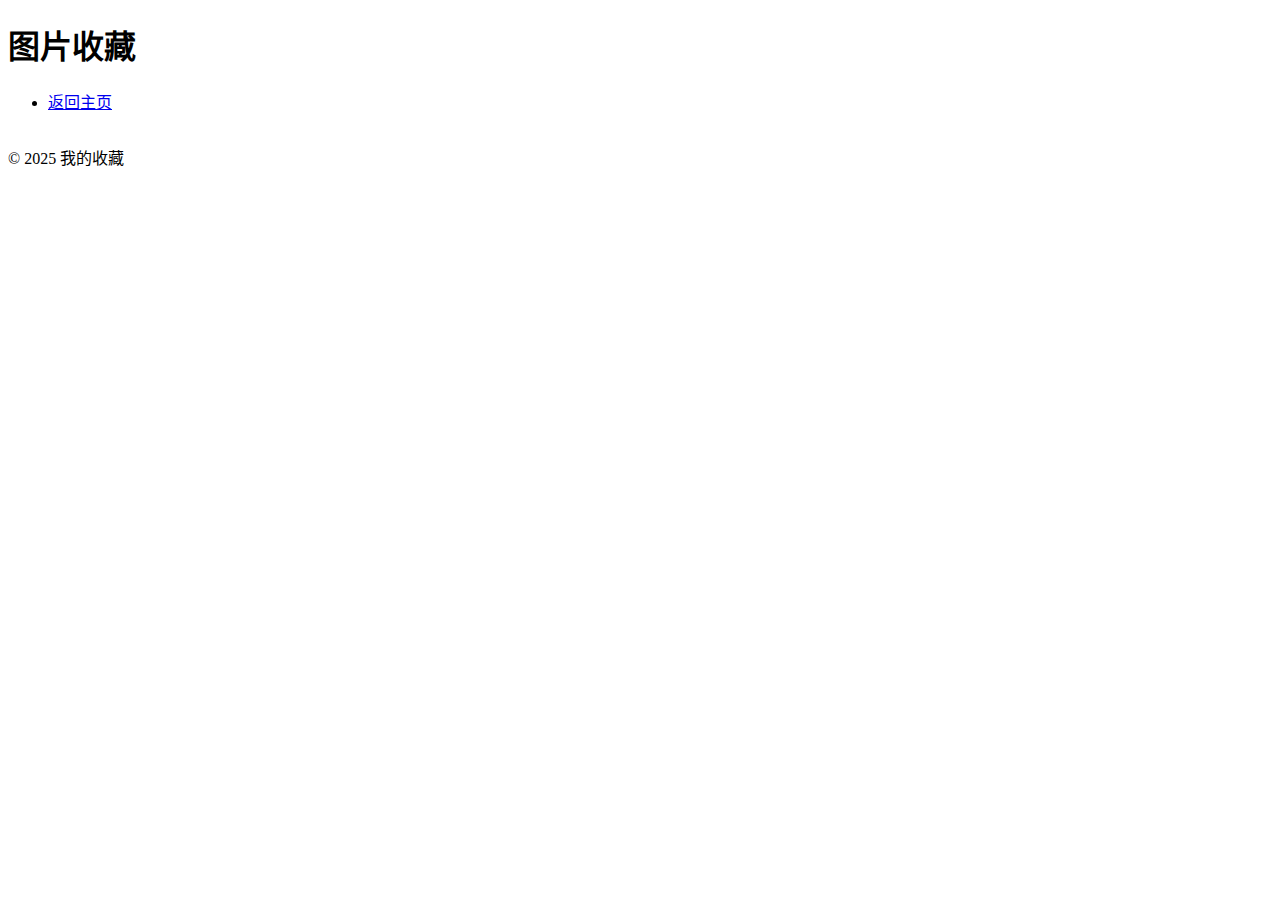
<file: images.html>
<!DOCTYPE html>
<html lang="zh-CN">

<head>
    <meta charset="UTF-8">
    <meta name="viewport" content="width=device-width, initial-scale=1.0">
    <title>秋风の小站</title>
    <link rel="stylesheet" href="./styles/ige.css">
    <link rel="icon" href="./favicon.ico">
</head>

<body>
    <header>
        <h1>图片收藏</h1>
        <nav>
            <ul>
                <li><a href="index.html">返回主页</a></li>
            </ul>
        </nav>
    </header>
    <main>
        <div id="image-grid" class="grid">
            <!-- 图片列表 -->
        </div>
        <div id="image-overlay" class="overlay">
            <span class="close-btn">&times;</span>
            <img id="overlay-img" class="overlay-img" />
            <a id="download-btn" class="download-btn" href="#" download>下载图片</a>
        </div>

        <script src="./scripts/image.js"></script>
        <footer>
            <p>&copy; 2025 我的收藏</p>
        </footer>
</body>

</html>
</file>
<file: styles/ige.css>
.grid {
    column-count: 4;
    /* 每行4列 */
    column-gap: 10px;
    /* 设置列间距 */
}

.grid-item {
    display: inline-block;
    width: 100%;
    margin-bottom: 10px;
    /* 避免图片粘连 */
}

.grid-item img {
    display: block;
    width: 100%;
}

/* 移动端样式 */
@media (max-width: 768px) {
    .grid-item {
        width: 50%;
        /* 在小屏幕上，每行显示两张图片 */
    }
}

/* 分页样式 */
#pagination {
    display: flex;
    justify-content: center;
    align-items: center;
    margin-top: 20px;
}

#pagination button {
    padding: 5px 10px;
    margin: 0 5px;
}

.overlay {
    display: none;
    position: fixed;
    top: 0;
    left: 0;
    width: 100%;
    height: 100%;
    background: rgba(0, 0, 0, 0.8);
    justify-content: center;
    align-items: center;
    flex-direction: column;
    z-index: 999;
}

.overlay-img {
    max-width: 90%;
    max-height: 80%;
    border-radius: 10px;
    box-shadow: 0 0 20px rgba(255, 255, 255, 0.2);
}

.download-btn {
    margin-top: 10px;
    padding: 10px 20px;
    background: #ff9800;
    color: white;
    text-decoration: none;
    font-size: 16px;
    border-radius: 5px;
    cursor: pointer;
}

.close-btn {
    position: absolute;
    top: 15px;
    right: 20px;
    font-size: 30px;
    color: white;
    cursor: pointer;
}
</file>
